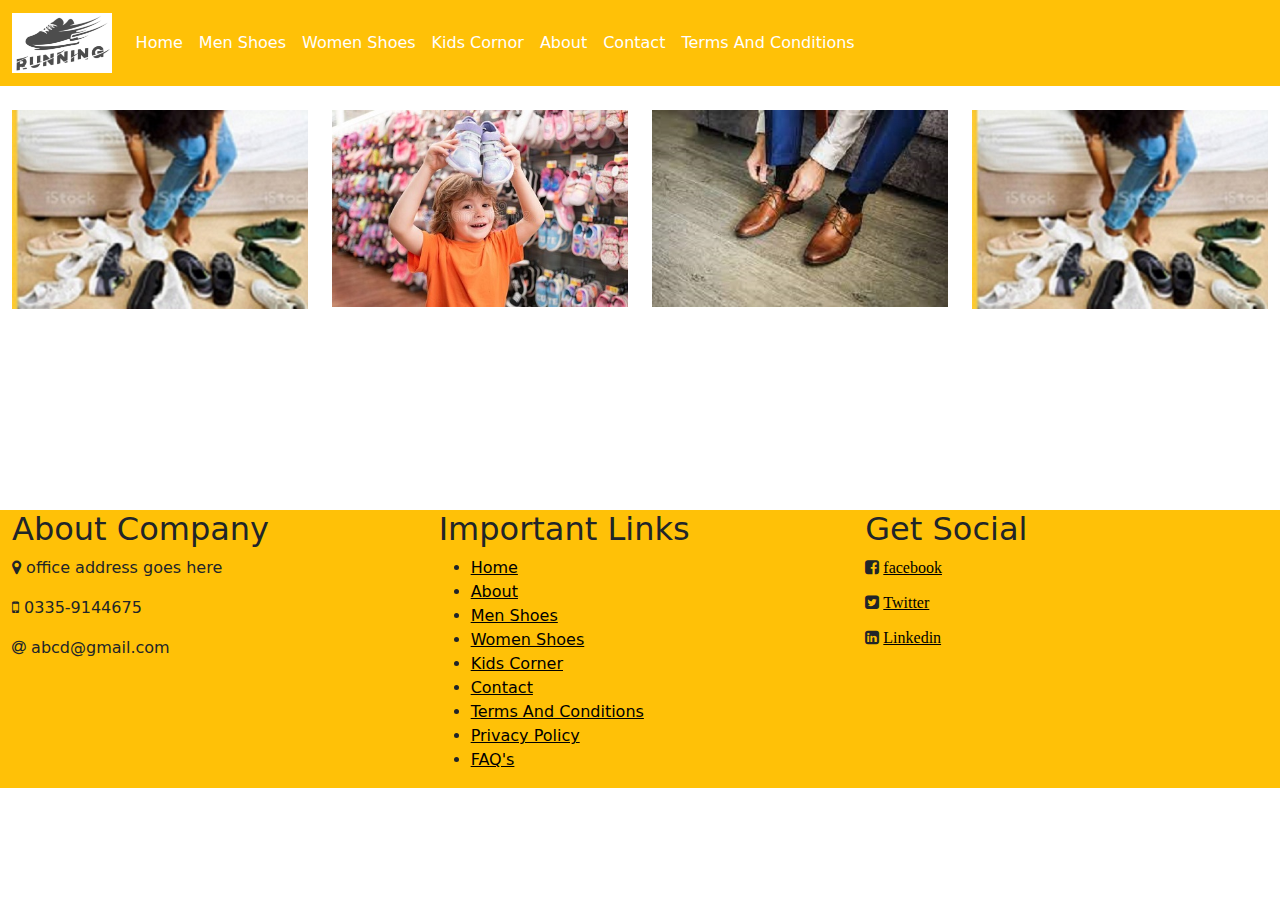
<file: shoes website/index.html>
<!DOCTYPE html>
<html lang="en">

<head>
    <meta charset="UTF-8">
    <meta http-equiv="X-UA-Compatible" content="IE=edge">
    <meta name="viewport" content="width=device-width, initial-scale=1.0">

    <link rel="stylesheet" href="assets/css/bootstrap.min.css" />
    <link rel="stylesheet" href="https://cdnjs.cloudflare.com/ajax/libs/font-awesome/4.7.0/css/font-awesome.css" />

    <link rel="stylesheet" href="assets/css/default.css">


    <script src="assets/js/bootstrap.bundle.min.js"></script>
    <title>Shoes Website</title>
</head>

<body>
    <!-- menus starts here -->
    <nav class="navbar navbar-expand-sm bg-warning navbar-dark">
        <div class="container-fluid">
            <a class="navbar-brand" href="index.html">
                <img src="assets/images/logo.jpg" height="60" />
            </a>
            <button class="navbar-toggler" type="button" data-bs-toggle="collapse" data-bs-target="#collapsibleNavbar">
                <span class="navbar-toggler-icon"></span>
            </button>
            <div class="collapse navbar-collapse" id="collapsibleNavbar">
                <ul class="navbar-nav">
                    <li class="nav-item">
                        <a class="nav-link" href="index.html">Home</a>
                    </li>
                    <li class="nav-item">
                        <a class="nav-link" href="men.html">Men Shoes</a>
                    </li>
                    <li class="nav-item">
                        <a class="nav-link" href="women.html">Women Shoes</a>
                    </li>

                    <li class="nav-item">
                        <a class="nav-link" href="kids-corner.html">Kids Cornor</a>
                    </li>

                    <li class="nav-item">
                        <a class="nav-link" href="about.html">About</a>
                    </li>
                    <li class="nav-item">
                        <a class="nav-link" href="contact.html">Contact</a>
                    </li>
                    <li class="nav-item">
                        <a class="nav-link" href="terms.html">Terms And Conditions</a>
                    </li>

                </ul>
            </div>
        </div>
    </nav>
    <!-- menus ends here -->

    <!-- main content area start-->
    <div class="container-fluid">
        <div class="clearfix">&nbsp;</div>
        <div class="row" style="min-height: 400px; overflow: hidden;">
            <div class="col-xl-3 col-lg-3 col-md-4 col-sm-6 col-12 d-grade">
                <img src="assets/images/image2.jpg" class="img-fluid" />
            </div>


            <div class="col-xl-3 col-lg-3 col-md-4 col-sm-6 col-12 d-grade">
                <img src="assets/images/kids.jpg" class="img-fluid" />
            </div>

            <div class="col-xl-3 col-lg-3 col-md-4 col-sm-6 col-12 d-grade">
                <img src="assets/images/men.jpg" class="img-fluid" />
            </div>

            <div class="col-xl-3 col-lg-3 col-md-4 col-sm-6 col-12 d-grade">
                <img src="assets/images/image2.jpg" class="img-fluid" />
            </div>
            
        </div>
    </div>
    <!-- main content area ends-->


    <!-- footer-->
    <div class="container-fluid bg-warning footer">
        <div class="row">
            <div class="col-xl-4 col-lg-4 col-sm-4 col-md-4 col-12">
                <h2>About Company</h2>

                <p class="footer-para"><span class="fa fa-map-marker"></span> office address goes here</p>
                <p class="footer-para"><span class="fa fa-mobile"></span> 0335-9144675</p>
                <p class="footer-para"><span class="fa fa-at"></span> abcd@gmail.com</p>

            </div>

            <div class="col-xl-4 col-lg-4 col-sm-4 col-md-4 col-12">
                <h2>Important Links</h2>

                <ul>
                    <li><a href="index.html">Home</a></li>
                    <li><a href="about.html">About</a></li>
                    <li><a href="men.html">Men Shoes</a></li>
                    <li><a href="women.html">Women Shoes</a></li>
                    <li><a href="kids-corner.html">Kids Corner</a></li>
                    <li><a href="contact.html">Contact</a></li>
                    <li><a href="terms.html">Terms And Conditions</a></li>
                    <li><a href="privacy.html">Privacy Policy</a></li>
                    <li><a href="faqs.html">FAQ's</a></li>
                </ul>

            </div>

            <div class="col-xl-4 col-lg-4 col-sm-4 col-md-4 col-12">
                <h2>Get Social</h2>

                <p class="fa fa-facebook-square">
                    <a href="">facebook</a>
                </p>
                <br>

                <p class="fa fa-twitter-square">
                    <a href="">Twitter</a>
                </p>
                <br>
                <p class="fa fa-linkedin-square">
                    <a href="">Linkedin</a>
                </p>
            </div>

        </div>
    </div>
</body>

</html>
</file>
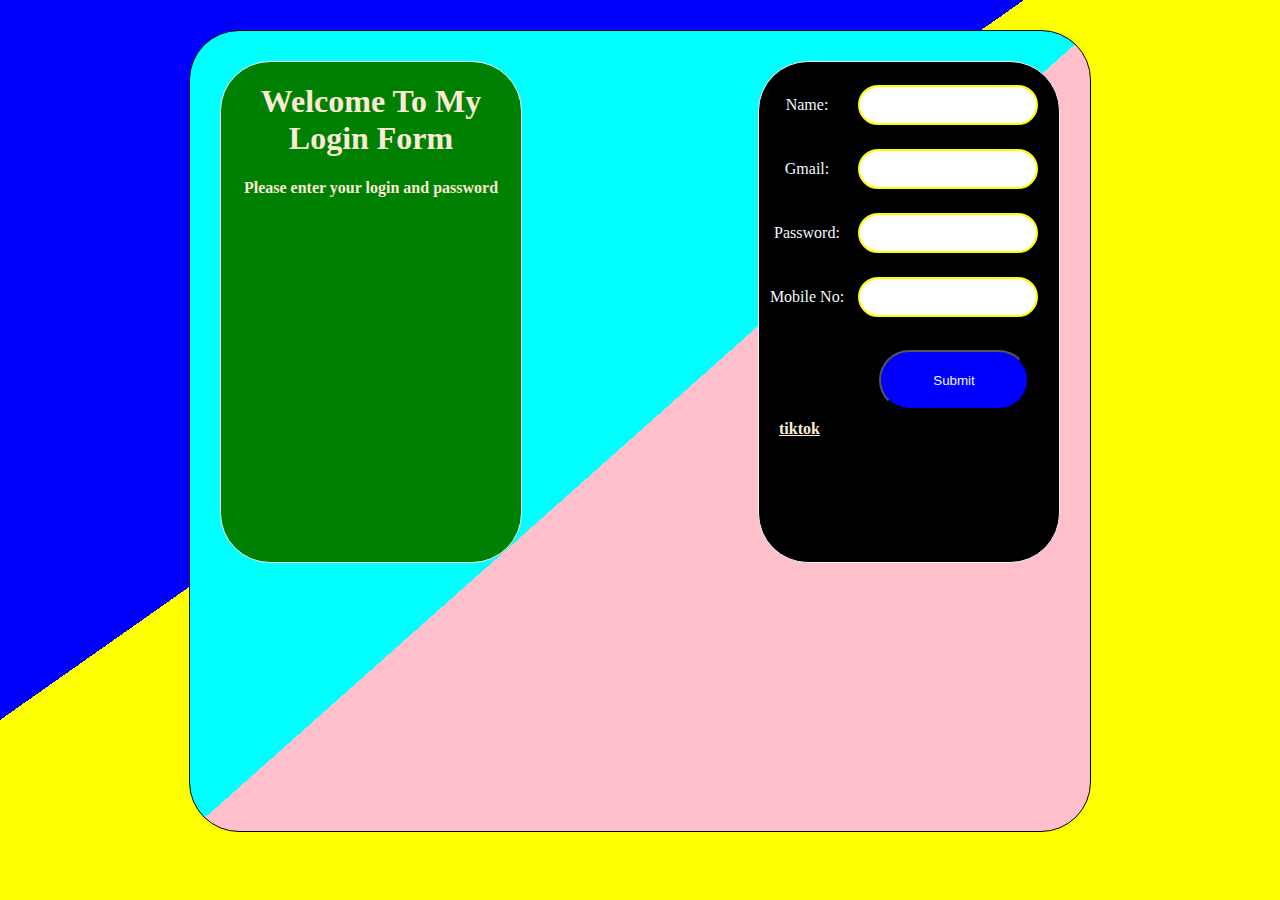
<file: jquare/double box.html>
<html>
    <head>
    <title>double box of assignment </title>
    <link rel="stylesheet" href="double.css">
    </head>
    <body>
        <div class="one">
            <div class="two">
                <div class="three left">
                    <h1>Welcome To My Login Form</h1>
                    <h4>Please enter your login and password </h4>
                </div>
                <!-- <div ckass="four left"></div> -->
                </div>
                <div class="five right">
                    <table class="gm">
                        <tr>
                            <td>Name:</td>
                            <td><input type="Name" class="ty"></td>
                        </tr>

                        <tr>
                            <td>Gmail:</td>
                            <td><input type="Gmail" class="ty"></td>
                        </tr>
                        <tr>
                            <td>Password:</td>
                            <td><input type="password" class="ty"></td>
                        </tr>
                        <tr>
                            <td>Mobile No:</td>
                            <td><input type="mobile number" class="ty"></td>
                        </tr>


                    </table>
                    <button class="btn">Submit</button><br>
                    <a href="https://www.google.com/search?q=tiktok&rlz=1C1KNTJ_enPK1048PK1048&oq=tit&aqs=chrome.1.69i57j0i10i131i433i512j46i512j0i512j46i512j0i10i131i433i512j0i512l3j0i10i131i433i512.7925j0j7&sourceid=chrome&ie=UTF-8">tiktok</a>

                </div>
                <!-- <a href="https://www.tiktok.com/foryou"></a> -->
            </div>
           
        </div>    
    </body>
</html>
</file>
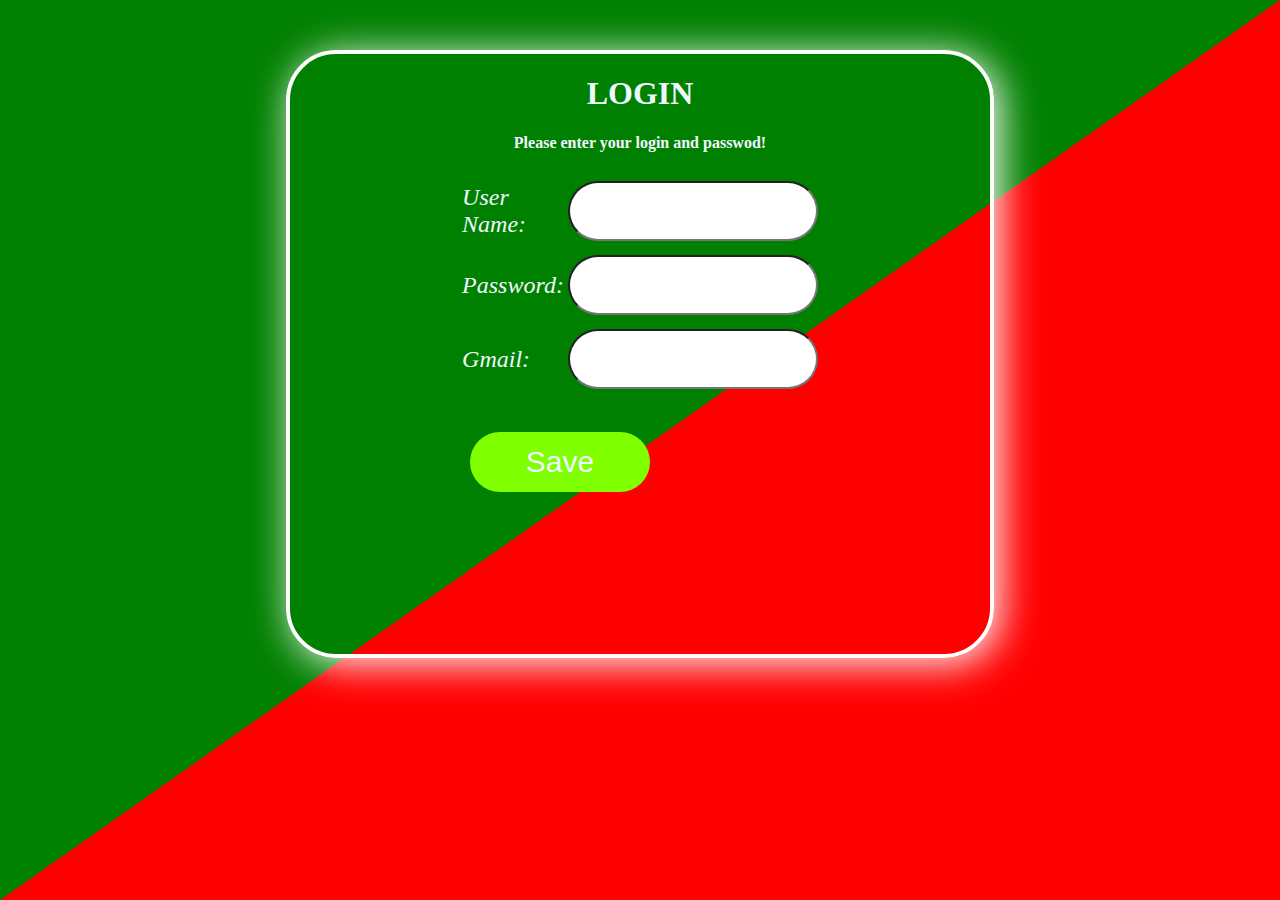
<file: jquare/login-form.html>
<html>
    <head>
        <title>web site</title>
        <link rel="stylesheet" href="form.css">
    </head>
    <body>
        <div class="what">
            <div class="pti">
                <h1>LOGIN</h1>
                <h4>Please enter your login and passwod!</h4>
                <table class="tble">
                    <tr>
                        <td> User Name:</td>
                        <td><input type="text" class="tble"></td>
                    </tr>
                    <tr class="tr-ble">
                        <td>Password:</td>
                        <td><input type="Password" class="tble"></td>
                    </tr>
                    <tr class="tr-ble">
                        <td>Gmail:</td>
                        <td><input type="gmail" class="tble"></td>
                    </tr>
                </table>
                <button class="btn">Save</button>
                
            </div>
        </div>
    </body>
</html>
</file>
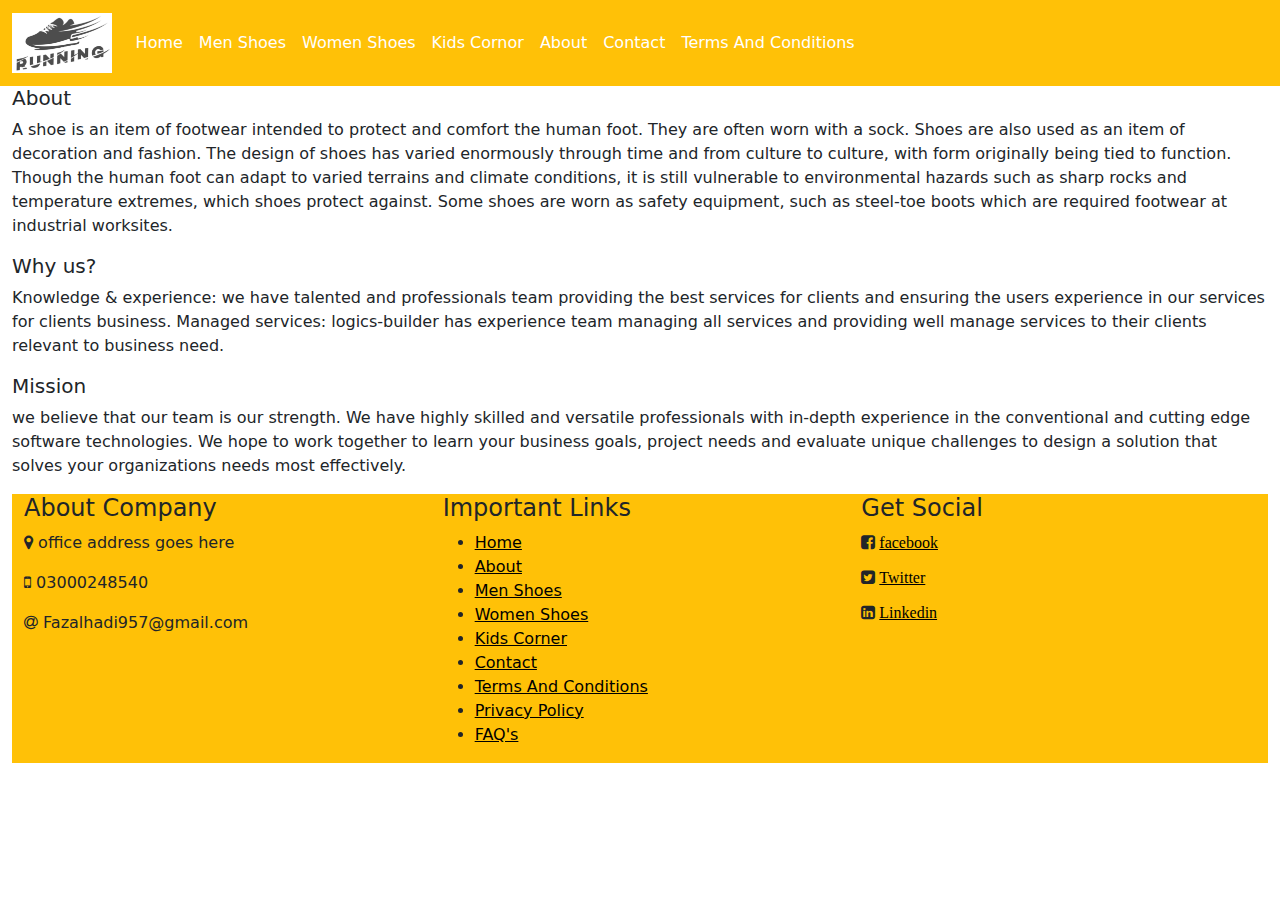
<file: shoes website/about.html>
<!DOCTYPE html>
<html lang="en">

<head>
  <meta charset="UTF-8">
  <meta http-equiv="X-UA-Compatible" content="IE=edge">
  <meta name="viewport" content="width=device-width, initial-scale=1.0">
  <link rel="stylesheet" href="assets/css/bootstrap.min.css" />
  <link rel="stylesheet" href="https://cdnjs.cloudflare.com/ajax/libs/font-awesome/4.7.0/css/font-awesome.css" />

  <link rel="stylesheet" href="assets/css/default.css">
  <script src="assets/js/bootstrap.bundle.min.js"></script>


  <title>Shoes Website</title>


</head>

<body>
  <nav class="navbar navbar-expand-sm bg-warning navbar-dark">
    <div class="container-fluid">
      <a class="navbar-brand" href="index.html">
        <img src="assets/images/logo.jpg" height="60" />
      </a>
      <button class="navbar-toggler" type="button" data-bs-toggle="collapse" data-bs-target="#collapsibleNavbar">
        <span class="navbar-toggler-icon"></span>
      </button>
      <div class="collapse navbar-collapse" id="collapsibleNavbar">
        <ul class="navbar-nav">
          <li class="nav-item">
            <a class="nav-link" href="index.html">Home</a>
          </li>
          <li class="nav-item">
            <a class="nav-link" href="men.html">Men Shoes</a>
          </li>
          <li class="nav-item">
            <a class="nav-link" href="women.html">Women Shoes</a>
          </li>

          <li class="nav-item">
            <a class="nav-link" href="kids-corner.html">Kids Cornor</a>
          </li>

          <li class="nav-item">
            <a class="nav-link" href="about.html">About</a>
          </li>
          <li class="nav-item">
            <a class="nav-link" href="contact.html">Contact</a>
          </li>
          <li class="nav-item">
            <a class="nav-link" href="terms.html">Terms And Conditions</a>
        </li>


        </ul>
      </div>
    </div>
  </nav>
  <div class="container-fluid">
    <div class="row">



      <div class="section">
        <div class="title">
          <h5>About</h5>
          <p>A shoe is an item of footwear intended to protect and comfort the human foot. They are often worn with a
            sock. Shoes are also used as an item of decoration and fashion. The design of shoes has varied enormously
            through time and from culture to culture, with form originally being tied to function. Though the human foot
            can adapt to varied terrains and climate conditions, it is still vulnerable to environmental hazards such as
            sharp rocks and temperature extremes, which shoes protect against. Some shoes are worn as safety equipment,
            such as steel-toe boots which are required footwear at industrial worksites.</p>
          <h5>Why us?</h5>
          <p>Knowledge & experience: we have talented and professionals team providing the best services for clients and
            ensuring the users experience in our services for clients business.
            Managed services: logics-builder has experience team managing all services and providing well manage
            services to their clients relevant to business need.
          </p>
          <h5>Mission</h5>
          <p>we believe that our team is our strength. We have highly skilled and versatile professionals with in-depth
            experience in the conventional and cutting edge software technologies. We hope to work together to learn
            your business goals, project needs and evaluate unique challenges to design a solution that solves your
            organizations needs most effectively.</p>

        </div>
      </div>
    </div>

    <div class="container-fluid bg-warning footer">
      <div class="row">
        <div class="col-xl-4 col-lg-4 col-sm-4 col-md-4 col-12">
          <h4>About Company</h4>

          <p class="footer-para"><span class="fa fa-map-marker"></span> office address goes here</p>
          <p class="footer-para"><span class="fa fa-mobile"></span> 03000248540</p>
          <p class="footer-para"><span class="fa fa-at"></span> Fazalhadi957@gmail.com</p>

        </div>

        <div class="col-xl-4 col-lg-4 col-sm-4 col-md-4 col-12">
          <h4>Important Links</h4>

          <ul>
            <li><a href="index.html">Home</a></li>
            <li><a href="about.html">About</a></li>
            <li><a href="men.html">Men Shoes</a></li>
            <li><a href="women.html">Women Shoes</a></li>
            <li><a href="kids-corner.html">Kids Corner</a></li>
            <li><a href="contact.html">Contact</a></li>
            <li><a href="terms.html">Terms And Conditions</a></li>
            <li><a href="privacy.html">Privacy Policy</a></li>
            <li><a href="faqs.html">FAQ's</a></li>
          </ul>

        </div>

        <div class="col-xl-4 col-lg-4 col-sm-4 col-md-4 col-12">
          <h4>Get Social</h4>

          <p class="fa fa-facebook-square">
            <a href="">facebook</a>
          </p>
          <br>

          <p class="fa fa-twitter-square">
            <a href="">Twitter</a>
          </p>
          <br>
          <p class="fa fa-linkedin-square">
            <a href="">Linkedin</a>
          </p>
        </div>

      </div>
    </div>

</body>

</html>
</file>
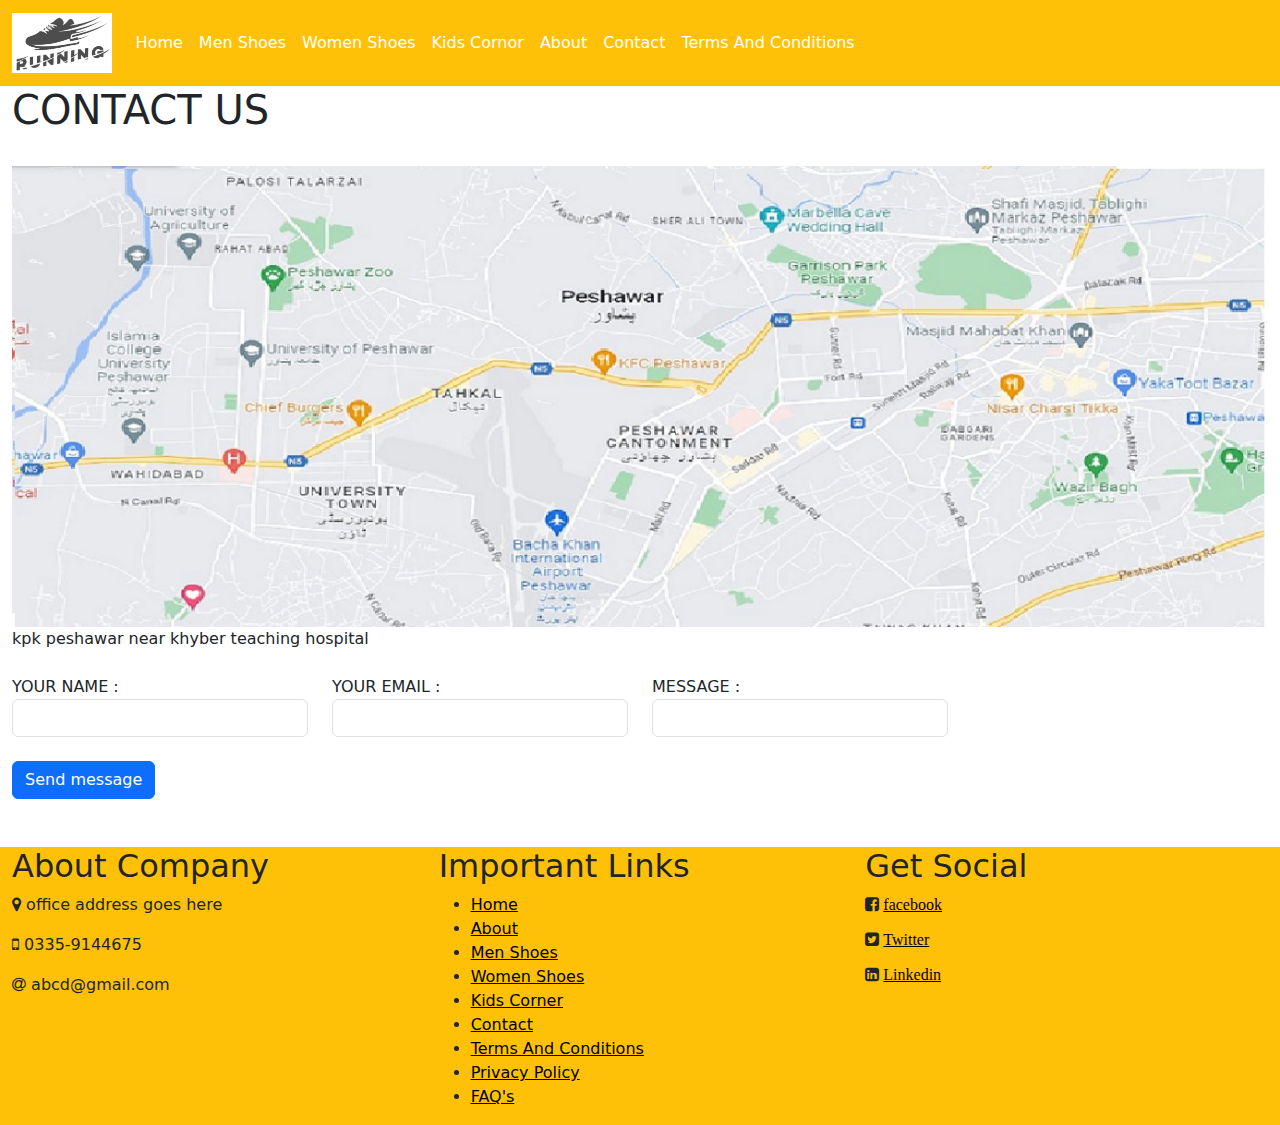
<file: shoes website/contact.html>
<!DOCTYPE html>
<html lang="en">

<head>
    <meta charset="UTF-8">
    <meta http-equiv="X-UA-Compatible" content="IE=edge">
    <meta name="viewport" content="width=device-width, initial-scale=1.0">
    
    <link rel="stylesheet" href="assets/css/bootstrap.min.css" />
    <link rel="stylesheet" href="https://cdnjs.cloudflare.com/ajax/libs/font-awesome/4.7.0/css/font-awesome.css" />

    <link rel="stylesheet" href="assets/css/default.css">
    
    <script src="assets/js/bootstrap.bundle.min.js"></script>
    <title>Shoes Website</title>
    <style>
    </style>
</head>

<body>
    <!--menu coding starts here...-->
   <nav class="navbar navbar-expand-sm bg-warning navbar-dark">
  <div class="container-fluid">
    <a class="navbar-brand" href="index.html">
      <img src="assets/images/logo.jpg" height="60" />
      </a>
    <button class="navbar-toggler" type="button" data-bs-toggle="collapse" data-bs-target="#collapsibleNavbar">
      <span class="navbar-toggler-icon"></span>
    </button>
    <div class="collapse navbar-collapse" id="collapsibleNavbar">
      <ul class="navbar-nav">
        <li class="nav-item">
          <a class="nav-link" href="index.html">Home</a>
        </li>
        <li class="nav-item">
          <a class="nav-link" href="men.html">Men Shoes</a>
        </li>
        <li class="nav-item">
          <a class="nav-link" href="women.html">Women Shoes</a>
        </li>
          
          <li class="nav-item">
          <a class="nav-link" href="kids-corner.html">Kids Cornor</a>
        </li>
          
          <li class="nav-item">
          <a class="nav-link" href="about.html">About</a>
        </li>
          <li class="nav-item">
          <a class="nav-link" href="contact.html">Contact</a>
        </li>
        <li class="nav-item">
          <a class="nav-link" href="terms.html">Terms And Conditions</a>
      </li>

      </ul>
    </div>
  </div>
</nav>
    <!--menu coding ends here...-->



    <!--content area starts here...-->
     <div class="container-fluid">
        <h1 style="">CONTACT US</h1>
        <div class="clearfix">&nbsp;</div>
        <div class="row">
            <div class="col-xl-12 col-lg-12 col-md-12 col-sm-12 col-12 d-grade">
                <img src="m.jpg" class="img-fluid">
            </div>
            </div>
            
         <div class="row">
            <div class="col-xl-12 col-lg-12 col-md-12 col-sm-12 col-12 d-grade">
                <label>kpk peshawar near khyber teaching hospital</label>
            </div>
             <div class="clearfix">&nbsp;</div>
             <div class="col-xl-3 col-lg-3 col-md-4 col-sm-6 col-12 d-grade">

                <label for="name">YOUR NAME :</label>
                <input type="text" id="name" required
                   class="form-control">
            </div>
            
           <div class="col-xl-3 col-lg-3 col-md-4 col-sm-6 col-12 d-grade">
                                                                          
               
                <label for="name">YOUR EMAIL :</label>
                <br />
                <input type="text" id="name" required
                  class="form-control">
            </div>
            
            <div class="col-xl-3 col-lg-3 col-md-4 col-sm-6 col-12 d-grade">
        
                
                <label for="name">MESSAGE :</label>
                <br />
                <input type="text" id="name" required
                  class="form-control">
            </div>
            <div class="clearfix">&nbsp;</div>
            <div class="col-xl-4 col-lg-4 col-md-4 col-sm-6 col-12 d-grade">

               <button type="button" class="btn btn-primary">Send message</button>
            </div>
                                                               
            

            
        </div>
    </div>
   
    <!--content area ends here...-->



    <!--footer starts here...-->
    <br />
    <br />
   <div class="container-fluid bg-warning footer">
        <div class="row">
            <div class="col-xl-4 col-lg-4 col-sm-4 col-md-4 col-12">
                <h2>About Company</h2>
                
                 <p class="footer-para"><span class="fa fa-map-marker"></span> office address goes here</p>
                <p class="footer-para"><span class="fa fa-mobile"></span> 0335-9144675</p>
                <p class="footer-para"><span class="fa fa-at"></span> abcd@gmail.com</p>
                
            </div>
            
            <div class="col-xl-4 col-lg-4 col-sm-4 col-md-4 col-12">
                <h2>Important Links</h2>
                
                <ul>
                    <li><a href="index.html">Home</a></li>
                    <li><a href="about.html">About</a></li>
                    <li><a href="men.html">Men Shoes</a></li>
                    <li><a href="women.html">Women Shoes</a></li>
                    <li><a href="kids-corner.html">Kids Corner</a></li>
                    <li><a href="contact.html">Contact</a></li>
                    <li><a href="terms.html">Terms And Conditions</a></li>
                    <li><a href="privacy.html">Privacy Policy</a></li>
                    <li><a href="faqs.html">FAQ's</a></li>
                </ul>
                
            </div>
            
            <div class="col-xl-4 col-lg-4 col-sm-4 col-md-4 col-12">
                <h2>Get Social</h2>
                
                 <p class="fa fa-facebook-square">
                    <a href="">facebook</a>
                </p>
                <br>

                <p class="fa fa-twitter-square">
                    <a href="">Twitter</a>
                </p>
                <br>
                <p class="fa fa-linkedin-square">
                    <a href="">Linkedin</a>
                </p>
            </div>
            
        </div>
    </div>
    <!--footer ends here...-->

</body>

</html>
</file>
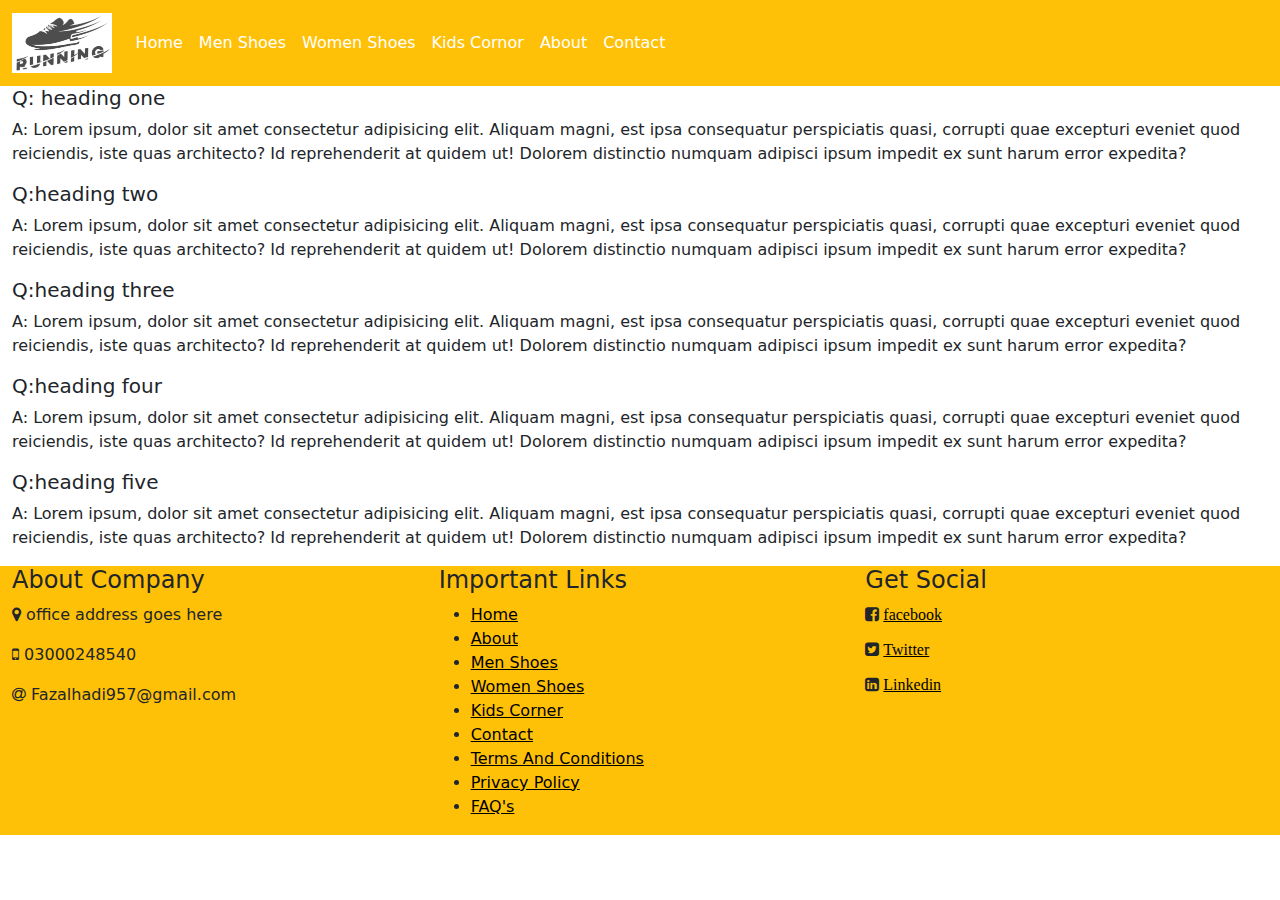
<file: shoes website/faqs.html>
<!DOCTYPE html>
<html lang="en">
  <head>
    <meta charset="UTF-8">
    <meta http-equiv="X-UA-Compatible" content="IE=edge">
    <meta name="viewport" content="width=device-width, initial-scale=1.0">
     <link rel="stylesheet" href="assets/css/bootstrap.min.css" />
    <link rel="stylesheet" href="https://cdnjs.cloudflare.com/ajax/libs/font-awesome/4.7.0/css/font-awesome.css" />
    
    <link rel="stylesheet" href="assets/css/default.css">
     <script src="assets/js/bootstrap.bundle.min.js"></script>
    
    
    <title>Shoes Website</title>
    
  
</head>

<body>
 <nav class="navbar navbar-expand-sm bg-warning navbar-dark">
  <div class="container-fluid">
    <a class="navbar-brand" href="index.html">
      <img src="assets/images/logo.jpg" height="60" />
      </a>
    <button class="navbar-toggler" type="button" data-bs-toggle="collapse" data-bs-target="#collapsibleNavbar">
      <span class="navbar-toggler-icon"></span>
    </button>
    <div class="collapse navbar-collapse" id="collapsibleNavbar">
      <ul class="navbar-nav">
        <li class="nav-item">
          <a class="nav-link" href="index.html">Home</a>
        </li>
        <li class="nav-item">
          <a class="nav-link" href="men.html">Men Shoes</a>
        </li>
        <li class="nav-item">
          <a class="nav-link" href="women.html">Women Shoes</a>
        </li>
          
          <li class="nav-item">
          <a class="nav-link" href="kids-corner.html">Kids Cornor</a>
        </li>
          
          <li class="nav-item">
          <a class="nav-link" href="about.html">About</a>
        </li>
          <li class="nav-item">
          <a class="nav-link" href="contact.html">Contact</a>
        </li>
          
      </ul>
    </div>
  </div>
</nav>
     <div class="container-fluid">
        <div class="row">
      
            <div class="question1">
              <h5 class="heading"> <span>Q:</span> heading one </h5>
              <p> <span class="A-style">A:</span>
                Lorem ipsum, dolor sit amet consectetur adipisicing elit.
                Aliquam magni, est ipsa consequatur perspiciatis quasi, corrupti
                quae excepturi eveniet quod reiciendis, iste quas architecto? Id
                reprehenderit at quidem ut! Dolorem distinctio numquam adipisci
                ipsum impedit ex sunt harum error expedita?
              </p>
            </div>
            <div class="question1">
              <h5 class="heading"><span>Q:</span>heading two </h5>
              <p><span class="A-style">A:</span>
                Lorem ipsum, dolor sit amet consectetur adipisicing elit.
                Aliquam magni, est ipsa consequatur perspiciatis quasi, corrupti
                quae excepturi eveniet quod reiciendis, iste quas architecto? Id
                reprehenderit at quidem ut! Dolorem distinctio numquam adipisci
                ipsum impedit ex sunt harum error expedita?
              </p>
            </div>
            <div class="question1">
              <h5 class="heading"><span>Q:</span>heading three </h5>
              <p><span class="A-style">A:</span>
                Lorem ipsum, dolor sit amet consectetur adipisicing elit.
                Aliquam magni, est ipsa consequatur perspiciatis quasi, corrupti
                quae excepturi eveniet quod reiciendis, iste quas architecto? Id
                reprehenderit at quidem ut! Dolorem distinctio numquam adipisci
                ipsum impedit ex sunt harum error expedita?
              </p>
            </div>
            <div class="question1">
              <h5 class="heading"><span>Q:</span>heading four</h5>
              <p><span class="A-style">A:</span>
                Lorem ipsum, dolor sit amet consectetur adipisicing elit.
                Aliquam magni, est ipsa consequatur perspiciatis quasi, corrupti
                quae excepturi eveniet quod reiciendis, iste quas architecto? Id
                reprehenderit at quidem ut! Dolorem distinctio numquam adipisci
                ipsum impedit ex sunt harum error expedita?
              </p>
            </div>
            <div class="question1">
              <h5 class="heading"><span>Q:</span>heading five </h5>
              <p><span class="A-style">A:</span>
                Lorem ipsum, dolor sit amet consectetur adipisicing elit.
                Aliquam magni, est ipsa consequatur perspiciatis quasi, corrupti
                quae excepturi eveniet quod reiciendis, iste quas architecto? Id
                reprehenderit at quidem ut! Dolorem distinctio numquam adipisci
                ipsum impedit ex sunt harum error expedita?
              </p>
            </div>
          </div>
        </div>
          
           <div class="container-fluid bg-warning footer">
                    <div class="row">
                        <div class="col-xl-4 col-lg-4 col-sm-4 col-md-4 col-12">
                            <h4>About Company</h4>
                            
                             <p class="footer-para"><span class="fa fa-map-marker"></span> office address goes here</p>
                            <p class="footer-para"><span class="fa fa-mobile"></span> 03000248540</p>
                            <p class="footer-para"><span class="fa fa-at"></span> Fazalhadi957@gmail.com</p>
                            
                        </div>
                        
                        <div class="col-xl-4 col-lg-4 col-sm-4 col-md-4 col-12">
                            <h4>Important Links</h4>
                            
                            <ul>
                                <li><a href="index.html">Home</a></li>
                                <li><a href="about.html">About</a></li>
                                <li><a href="men.html">Men Shoes</a></li>
                                <li><a href="women.html">Women Shoes</a></li>
                                <li><a href="kids-corner.html">Kids Corner</a></li>
                                <li><a href="contact.html">Contact</a></li>
                                <li><a href="terms.html">Terms And Conditions</a></li>
                                <li><a href="privacy.html">Privacy Policy</a></li>
                                <li><a href="faqs.html">FAQ's</a></li>
                            </ul>
                            
                        </div>
                        
                        <div class="col-xl-4 col-lg-4 col-sm-4 col-md-4 col-12">
                            <h4>Get Social</h4>
                            
                             <p class="fa fa-facebook-square">
                                <a href="">facebook</a>
                            </p>
                            <br>
            
                            <p class="fa fa-twitter-square">
                                <a href="">Twitter</a>
                            </p>
                            <br>
                            <p class="fa fa-linkedin-square">
                                <a href="">Linkedin</a>
                            </p>
                        </div>
                        
                    </div>
                </div>

   
  </body>
</html>
</file>
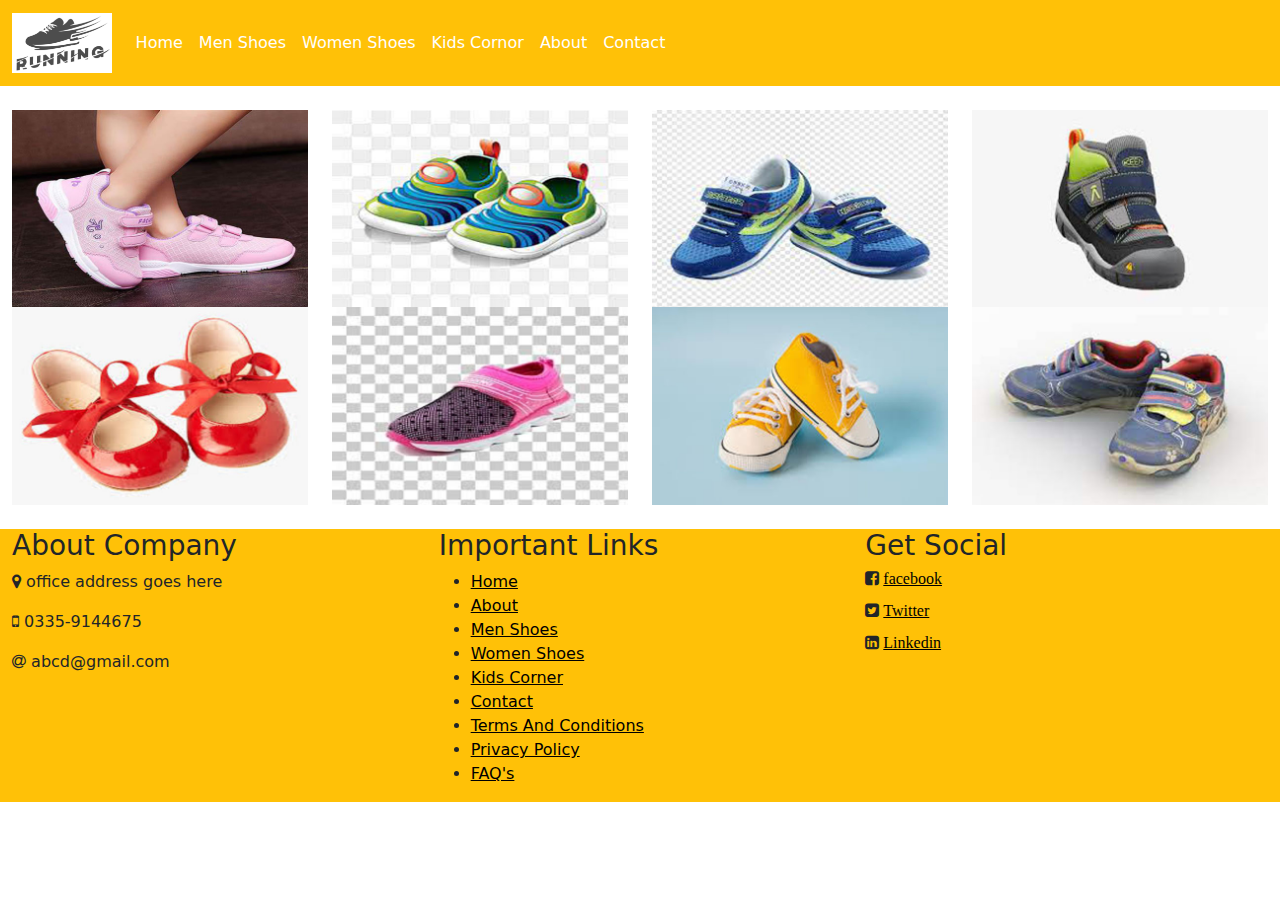
<file: shoes website/kids-corner.html>
<html>
    <head>
        <meta charset="UTF-8">
        <meta name="viewport" content="width=device-width, initial-scale=1.0">
        <title>shoes website</title>

        <link rel="stylesheet" href="assets/css/bootstrap.css">

        <link rel="stylesheet" href="https://cdnjs.cloudflare.com/ajax/libs/font-awesome/4.7.0/css/font-awesome.css"/>

        <link rel="stylesheet" href="assets/css/kids.css">

        <script src="assets/js/bootstrap.bundle.min.js"></script>

    </head>
        <body>
            <nav class="navbar navbar-expand-sm bg-warning navbar-dark">
                <div class="container-fluid">
                    <a class="navbar-brand" href="index.html">
                    <img src="assets/images/logo.jpg" height="60" />
                    </a>
                    <button class="navbar-toggler" type="button" data-bs-toggle="collapse" data-bs-target="#collapsibleNavbar">
                    <span class="navbar-toggler-icon"></span>
                    </button>
                    <div class="collapse navbar-collapse" id="collapsibleNavbar">
                        <ul class="navbar-nav">
                        <li class="nav-item">
                        <a class="nav-link" href="index.html">Home</a>
                         </li>
                         <li class="nav-item">
                        <a class="nav-link" href="men.html">Men Shoes</a>
                         </li>
                         <li class="nav-item">
                        <a class="nav-link" href="women.html">Women Shoes</a>
                         </li>
                        
                        <li class="nav-item">
                        <a class="nav-link" href="kids-corner.html">Kids Cornor</a>
                         </li>
                        
                        <li class="nav-item">
                        <a class="nav-link" href="about.html">About</a>
                        </li>
                        <li class="nav-item">
                        <a class="nav-link" href="contact.html">Contact</a>
                         </li>
                        
                        </ul>
                    </div>
                </div>
              </nav>
                <div class="container-fluid">
                    <div class="clearfix"> <br></div>
                    <div class="row"> 
                        <div class="col-xl-3 col-lg-3 col-md-4 col-sm-6 col-12 d-grade">
                            <img src="assets/images/kids/kids5.jpg" class="img-fluid" /> 
                             </div><br>
                             <div class="col-xl-3 col-lg-3 col-md-4 col-sm-6 col-12 d-grade">
                            <img src="assets/images/kids/kids6.jpg" class="img-fluid "  />
                             </div><br>
                             <div class="col-xl-3 col-lg-3 col-md-4 col-sm-6 col-12 d-grade">
                                <img src="assets/images/kids/kids7.jpg" class="img-fluid"   />
                                 </div><br>
                                 <div class="col-xl-3 col-lg-3 col-md-4 col-sm-6 col-12 d-grade">
                                    <img src="assets/images/kids/kids8.jpg" class=" img-fluid" />
                                     </div><br>
                                     <div class="col-xl-3 col-lg-3 col-md-4 col-sm-6 col-12 d-grade">
                                        <img src="assets/images/kids/kids9.jpg" class="img-fluid " />
                                         </div><br>
                                         <div class="col-xl-3 col-lg-3 col-md-4 col-sm-6 col-12 d-grade">
                                            <img src="assets/images/kids/kids10.jpg" class="img-fluid " />
                                             </div><br>
                                             <div class="col-xl-3 col-lg-3 col-md-4 col-sm-6 col-12 d-grade">
                                                <img src="assets/images/kids/kids12.jpg" class="img-fluid " />
                                                 </div><br>
                                                  <div class="col-xl-3 col-lg-3 col-md-4 col-sm-6 col-12 d-grade">
                                                    <img src="assets/images/kids/kids13.jpg" class="img-fluid " />
                                                     </div>
                                                     <!-- <div class="col-xl-3 col-lg-3 col-md-4 col-sm-6 col-12 d-grade">
                                                        <img src="assets/images/pi.jpg" class="img-fluid " />
                                                     </div>  -->
                    </div>

                </div> <br>
                
                <div class="container-fluid bg-warning footer">
                    <div class="row">
                        <div class="col-xl-4 col-lg-4 col-sm-4 col-md-4 col-12">
                            <h3>About Company</h3>
                            
                             <p class="footer-para"><span class="fa fa-map-marker"></span> office address goes here</p>
                            <p class="footer-para"><span class="fa fa-mobile"></span> 0335-9144675</p>
                            <p class="footer-para"><span class="fa fa-at"></span> abcd@gmail.com</p>
                            
                        </div>
                        
                        <div class="col-xl-4 col-lg-4 col-sm-4 col-md-4 col-12">
                            <h3>Important Links</h3>
                            
                            <ul>
                                <li><a href="index.html">Home</a></li>
                                <li><a href="about.html">About</a></li>
                                <li><a href="men.html">Men Shoes</a></li>
                                <li><a href="women.html">Women Shoes</a></li>
                                <li><a href="kids-corner.html">Kids Corner</a></li>
                                <li><a href="contact.html">Contact</a></li>
                                <li><a href="terms.html">Terms And Conditions</a></li>
                                <li><a href="privacy.html">Privacy Policy</a></li>
                                <li><a href="faqs.html">FAQ's</a></li>
                            </ul>
                            
                        </div>
                        
                        <div class="col-xl-4 col-lg-4 col-sm-4 col-md-4 col-12">
                            <h3>Get Social</h3>
                            
                             <p class="fa fa-facebook-square">
                                <a href="">facebook</a>
                            </p>
                            <br>
            
                            <p class="fa fa-twitter-square">
                                <a href="">Twitter</a>
                            </p>
                            <br>
                            <p class="fa fa-linkedin-square">
                                <a href="">Linkedin</a>
                            </p>
                        </div>
                        
                    </div>
                </div>
                    

            

            

        </body> 
</html>
</file>
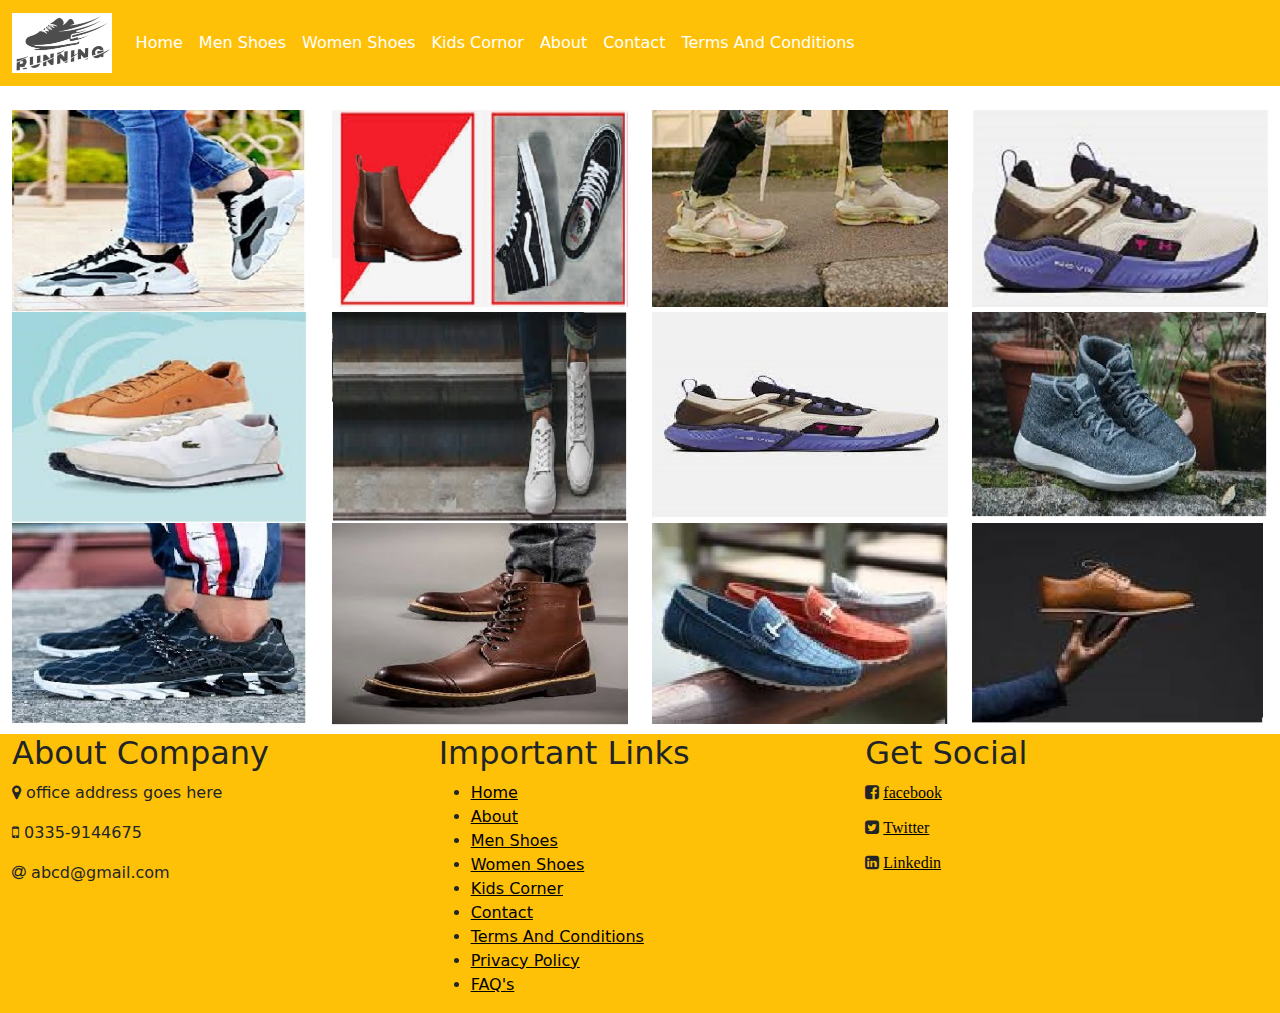
<file: shoes website/men.html>
<!DOCTYPE html>
<html lang="en">

<head>
    <meta charset="UTF-8">
    <meta http-equiv="X-UA-Compatible" content="IE=edge">
    <meta name="viewport" content="width=device-width, initial-scale=1.0">

    <link rel="stylesheet" href="assets/css/bootstrap.min.css" />
    <link rel="stylesheet" href="https://cdnjs.cloudflare.com/ajax/libs/font-awesome/4.7.0/css/font-awesome.css" />

    <link rel="stylesheet" href="assets/css/default.css">


    <script src="assets/js/bootstrap.bundle.min.js"></script>
    <title>Shoes Website</title>
</head>

<body>
    <!-- menus starts here -->
    <nav class="navbar navbar-expand-sm bg-warning navbar-dark">
        <div class="container-fluid">
            <a class="navbar-brand" href="index.html">
                <img src="assets/images/logo.jpg" height="60" />
            </a>
            <button class="navbar-toggler" type="button" data-bs-toggle="collapse" data-bs-target="#collapsibleNavbar">
                <span class="navbar-toggler-icon"></span>
            </button>
            <div class="collapse navbar-collapse" id="collapsibleNavbar">
                <ul class="navbar-nav">
                    <li class="nav-item">
                        <a class="nav-link" href="index.html">Home</a>
                    </li>
                    <li class="nav-item">
                        <a class="nav-link" href="men.html">Men Shoes</a>
                    </li>
                    <li class="nav-item">
                        <a class="nav-link" href="women.html">Women Shoes</a>
                    </li>

                    <li class="nav-item">
                        <a class="nav-link" href="kids-corner.html">Kids Cornor</a>
                    </li>

                    <li class="nav-item">
                        <a class="nav-link" href="about.html">About</a>
                    </li>
                    <li class="nav-item">
                        <a class="nav-link" href="contact.html">Contact</a>
                        
                    </li>
                    <li class="nav-item">
                        <a class="nav-link" href="terms.html">Terms And Conditions</a>
                    </li>

                    

                </ul>
            </div>
        </div>
    </nav>
    <!-- menus ends here -->

    <!-- main content area start-->
    <div class="container-fluid">
        <div class="clearfix">&nbsp;</div>
        <div class="row" style="min-height: 400px; overflow: hidden;">
            <div class="col-xl-3 col-lg-3 col-md-4 col-sm-6 col-12 d-grade">
                <img src="assets/images/men/image_1.jfif" class="img-fluid" />
            </div>


            <div class="col-xl-3 col-lg-3 col-md-4 col-sm-6 col-12 d-grade">
                <img src="assets/images/men/image_2.jfif" class="img-fluid" />
            </div>

            <div class="col-xl-3 col-lg-3 col-md-4 col-sm-6 col-12 d-grade">
                <img src="assets/images/men/image_3.jfif" class="img-fluid" />
            </div>

            <div class="col-xl-3 col-lg-3 col-md-4 col-sm-6 col-12 d-grade">
                <img src="assets/images/men/image_4.jfif" class="img-fluid" />
            </div>

            <div class="col-xl-3 col-lg-3 col-md-4 col-sm-6 col-12 d-grade">
                <img src="assets/images/men/image_5.jfif" class="img-fluid" />
            </div>

            <div class="col-xl-3 col-lg-3 col-md-4 col-sm-6 col-12 d-grade">
                <img src="assets/images/men/image_7.jfif" class="img-fluid" />
            </div>

            <div class="col-xl-3 col-lg-3 col-md-4 col-sm-6 col-12 d-grade">
                <img src="assets/images/men/image_8.jfif" class="img-fluid" />
            </div>
<!-- 
            <div class="col-xl-3 col-lg-3 col-md-4 col-sm-6 col-12 d-grade">
                <img src="assets/images/men/image_9.jfif" class="img-fluid" />
            </div> -->

            <div class="col-xl-3 col-lg-3 col-md-4 col-sm-6 col-12 d-grade">
                <img src="assets/images/men/image_10.jfif" class="img-fluid" />
            </div>

            <div class="col-xl-3 col-lg-3 col-md-4 col-sm-6 col-12 d-grade">
                <img src="assets/images/men/image_11.jfif" class="img-fluid" />
            </div>

            <div class="col-xl-3 col-lg-3 col-md-4 col-sm-6 col-12 d-grade">
                <img src="assets/images/men/image_12.jfif" class="img-fluid" />
            </div>

            <!-- <div class="col-xl-3 col-lg-3 col-md-4 col-sm-6 col-12 d-grade">
                <img src="assets/images/men/image_13.jfif" class="img-fluid" />
            </div> -->

            <!-- <div class="col-xl-3 col-lg-3 col-md-4 col-sm-6 col-12 d-grade">
                <img src="assets/images/men/image_14.jpg" class="img-fluid" />
            </div> -->

            <div class="col-xl-3 col-lg-3 col-md-4 col-sm-6 col-12 d-grade">
                <img src="assets/images/men/image_15.jfif" class="img-fluid" />
            </div>

            <div class="col-xl-3 col-lg-3 col-md-4 col-sm-6 col-12 d-grade">
                <img src="assets/images/men/image_16.jfif" class="img-fluid" />
            </div>

            <!-- <div class="col-xl-3 col-lg-3 col-md-4 col-sm-6 col-12 d-grade">
                <img src="assets/images/men/image_17.jfif" class="img-fluid" />
            </div> -->
            <!--
            <div class="col-xl-3 col-lg-3 col-md-4 col-sm-6 col-12 d-grade">
                <img src="assets/images/2pick.jpg" class="img-fluid" />
            </div>
            
            <div class="col-xl-3 col-lg-3 col-md-4 col-sm-6 col-12 d-grade">
                <img src="assets/images/3%20pick.jpg" class="img-fluid" />
            </div>
            
            <div class="col-xl-3 col-lg-3 col-md-4 col-sm-6 col-12 d-grade">
                <img src="assets/images/4pick.jpg" class="img-fluid" />
            </div>
            
            <div class="col-xl-3 col-lg-3 col-md-4 col-sm-6 col-12 d-grade">
                <img src="assets/images/5pick.jpg" class="img-fluid" />
            </div>
            
            <div class="col-xl-3 col-lg-3 col-md-4 col-sm-6 col-12 d-grade">
                <img src="assets/images/6pick.jpg" class="img-fluid" />
            </div>
            <div class="col-xl-3 col-lg-3 col-md-4 col-sm-6 col-12 d-grade">
                <img src="assets/images/7pick.jpg" class="img-fluid" />
            </div>
            
            
            <div class="col-xl-3 col-lg-3 col-md-4 col-sm-6 col-12 d-grade">
                <img src="assets/images/8pick.jpg" class="img-fluid" />
            </div>
            
            <div class="col-xl-3 col-lg-3 col-md-4 col-sm-6 col-12 d-grade">
                <img src="assets/images/9pick.jpg" class="img-fluid" />
            </div>
            
            <div class="col-xl-3 col-lg-3 col-md-4 col-sm-6 col-12 d-grade">
                <img src="assets/images/10pick.jpg" class="img-fluid" />
            </div>
-->

        </div>
    </div>
    <!-- main content area ends-->


    <!-- footer-->
    <div class="container-fluid bg-warning footer">
        <div class="row">
            <div class="col-xl-4 col-lg-4 col-sm-4 col-md-4 col-12">
                <h2>About Company</h2>

                <p class="footer-para"><span class="fa fa-map-marker"></span> office address goes here</p>
                <p class="footer-para"><span class="fa fa-mobile"></span> 0335-9144675</p>
                <p class="footer-para"><span class="fa fa-at"></span> abcd@gmail.com</p>

            </div>

            <div class="col-xl-4 col-lg-4 col-sm-4 col-md-4 col-12">
                <h2>Important Links</h2>

                <ul>
                    <li><a href="index.html">Home</a></li>
                    <li><a href="about.html">About</a></li>
                    <li><a href="men.html">Men Shoes</a></li>
                    <li><a href="women.html">Women Shoes</a></li>
                    <li><a href="kids-corner.html">Kids Corner</a></li>
                    <li><a href="contact.html">Contact</a></li>
                    <li><a href="terms.html">Terms And Conditions</a></li>
                    <li><a href="privacy.html">Privacy Policy</a></li>
                    <li><a href="faqs.html">FAQ's</a></li>
                </ul>

            </div>

            <div class="col-xl-4 col-lg-4 col-sm-4 col-md-4 col-12">
                <h2>Get Social</h2>

                <p class="fa fa-facebook-square">
                    <a href="">facebook</a>
                </p>
                <br>

                <p class="fa fa-twitter-square">
                    <a href="">Twitter</a>
                </p>
                <br>
                <p class="fa fa-linkedin-square">
                    <a href="">Linkedin</a>
                </p>
            </div>

        </div>
    </div>
</body>

</html>
</file>
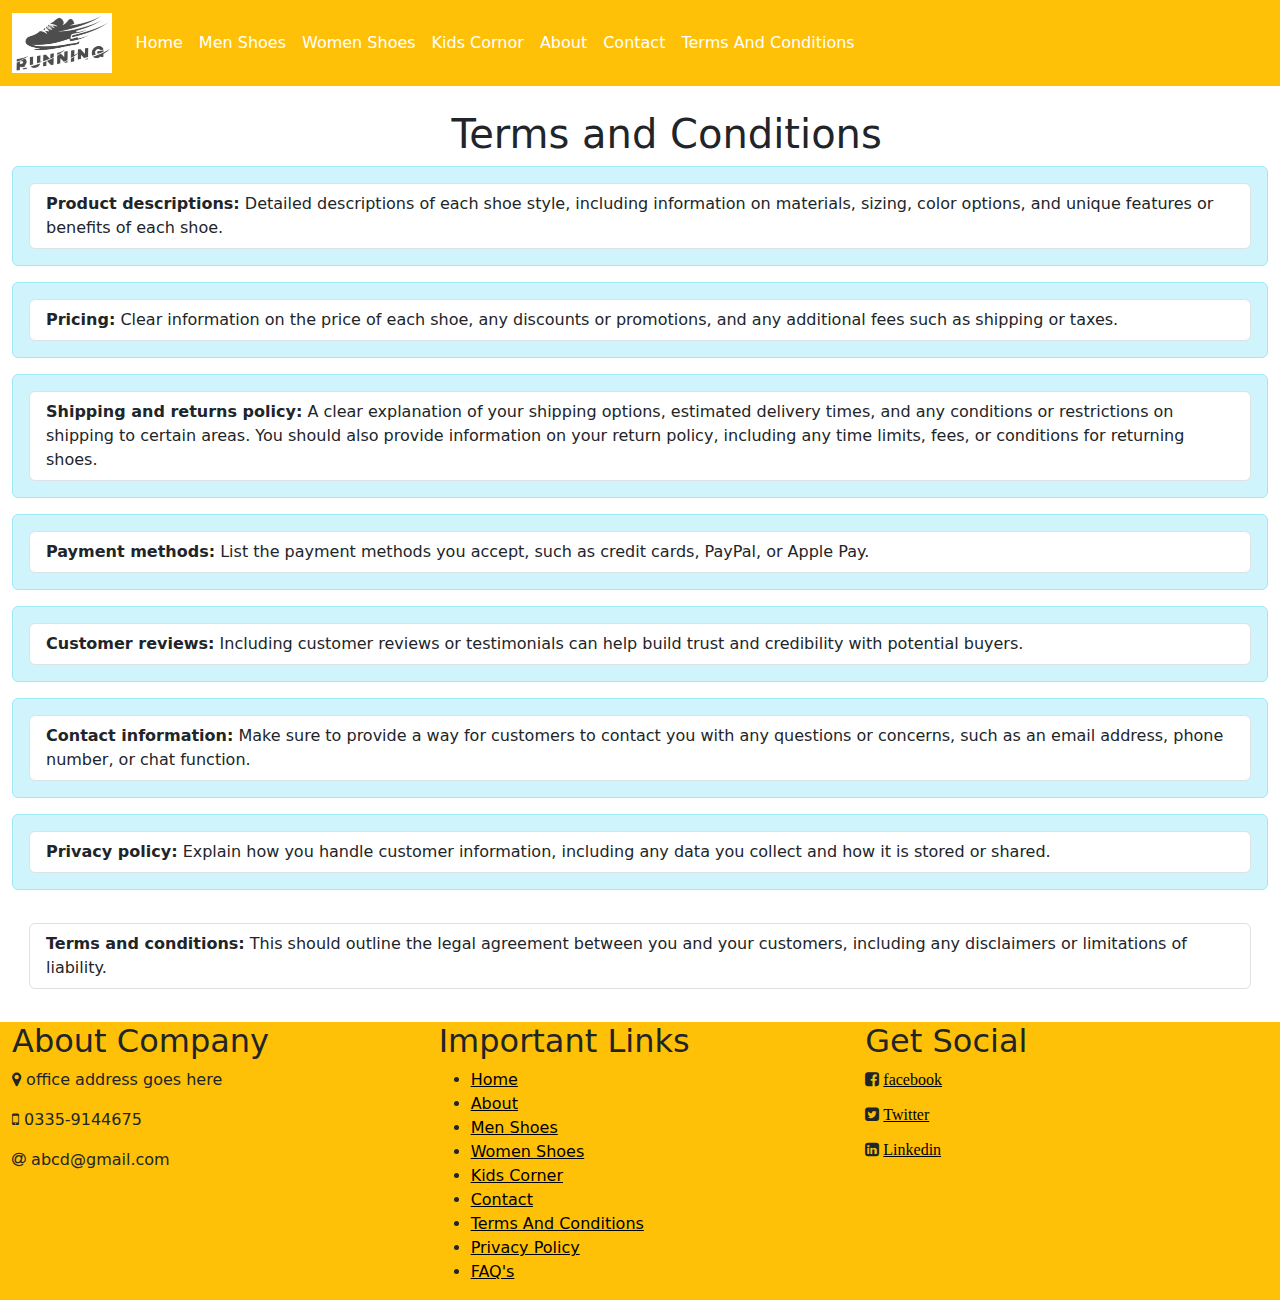
<file: shoes website/terms.html>
<!DOCTYPE html>
<html lang="en">

<head>
    <meta charset="UTF-8">
    <meta http-equiv="X-UA-Compatible" content="IE=edge">
    <meta name="viewport" content="width=device-width, initial-scale=1.0">

    <link rel="stylesheet" href="assets/css/bootstrap.min.css" />
    <link rel="stylesheet" href="https://cdnjs.cloudflare.com/ajax/libs/font-awesome/4.7.0/css/font-awesome.css" />

    <link rel="stylesheet" href="assets/css/default.css">


    <script src="assets/js/bootstrap.bundle.min.js"></script>
    <title>Shoes Website</title>
</head>

<body>
    <!-- menus starts here -->
    <nav class="navbar navbar-expand-sm bg-warning navbar-dark">
        <div class="container-fluid">
            <a class="navbar-brand" href="index.html">
                <img src="assets/images/logo.jpg" height="60" />
            </a>
            <button class="navbar-toggler" type="button" data-bs-toggle="collapse" data-bs-target="#collapsibleNavbar">
                <span class="navbar-toggler-icon"></span>
            </button>
            <div class="collapse navbar-collapse" id="collapsibleNavbar">
                <ul class="navbar-nav">
                    <li class="nav-item">
                        <a class="nav-link" href="index.html">Home</a>
                    </li>
                    <li class="nav-item">
                        <a class="nav-link" href="men.html">Men Shoes</a>
                    </li>
                    <li class="nav-item">
                        <a class="nav-link" href="women.html">Women Shoes</a>
                    </li>

                    <li class="nav-item">
                        <a class="nav-link" href="kids-corner.html">Kids Cornor</a>
                    </li>

                    <li class="nav-item">
                        <a class="nav-link" href="about.html">About</a>
                    </li>
                    <li class="nav-item">
                        <a class="nav-link" href="contact.html">Contact</a>
                    </li>
                    <li class="nav-item">
                        <a class="nav-link" href="terms.html">Terms And Conditions</a>
                    </li>

                </ul>
            </div>
        </div>
    </nav>
    <!-- menus ends here -->

    <!-- main content area start-->
    <div class="container-fluid">
        <div class="clearfix">&nbsp;</div>
        <div class="row" style="min-height: 400px; overflow: hidden;">
            <div class="container">
                <h1 style="margin-left: 35%;">Terms and Conditions</h1>
                
                <ol class="list-group">
                    <div class="alert alert-info">
                  <li class="list-group-item ">
                    
                    <strong>Product descriptions:</strong> Detailed descriptions of each shoe style, including information on materials, sizing, color options, and unique features or benefits of each shoe.
                
                  </li></div>
                  <div class="alert alert-info">
                  <li class="list-group-item">
                    <strong>Pricing:</strong> Clear information on the price of each shoe, any discounts or promotions, and any additional fees such as shipping or taxes.
                </li></div>
                <div class="alert alert-info">
                  <li class="list-group-item">
                    <strong>Shipping and returns policy:</strong> A clear explanation of your shipping options, estimated delivery times, and any conditions or restrictions on shipping to certain areas. You should also provide information on your return policy, including any time limits, fees, or conditions for returning shoes.
                  </li></div>
                  <div class="alert alert-info">
                  <li class="list-group-item">
                    <strong>Payment methods:</strong> List the payment methods you accept, such as credit cards, PayPal, or Apple Pay.
                  </li></div>
                  <div class="alert alert-info">
                  <li class="list-group-item">
                    <strong>Customer reviews:</strong> Including customer reviews or testimonials can help build trust and credibility with potential buyers.
                  </li></div>
                  <div class="alert alert-info">
                  <li class="list-group-item">
                    <strong>Contact information:</strong> Make sure to provide a way for customers to contact you with any questions or concerns, such as an email address, phone number, or chat function.
                  </li></div>
                  <div class="alert alert-info">
                  <li class="list-group-item">
                    <strong>Privacy policy:</strong> Explain how you handle customer information, including any data you collect and how it is stored or shared.
                  </li></div>
                  <div class="alert alert-">
                  <li class="list-group-item">
                    <strong>Terms and conditions:</strong> This should outline the legal agreement between you and your customers, including any disclaimers or limitations of liability.
                  </li></div>
                </ol>
              </div>
            <!--
            <div class="col-xl-3 col-lg-3 col-md-4 col-sm-6 col-12 d-grade">
                <img src="assets/images/2pick.jpg" class="img-fluid" />
            </div>
            
            <div class="col-xl-3 col-lg-3 col-md-4 col-sm-6 col-12 d-grade">
                <img src="assets/images/3%20pick.jpg" class="img-fluid" />
            </div>
            
            <div class="col-xl-3 col-lg-3 col-md-4 col-sm-6 col-12 d-grade">
                <img src="assets/images/4pick.jpg" class="img-fluid" />
            </div>
            
            <div class="col-xl-3 col-lg-3 col-md-4 col-sm-6 col-12 d-grade">
                <img src="assets/images/5pick.jpg" class="img-fluid" />
            </div>
            
            <div class="col-xl-3 col-lg-3 col-md-4 col-sm-6 col-12 d-grade">
                <img src="assets/images/6pick.jpg" class="img-fluid" />
            </div>
            <div class="col-xl-3 col-lg-3 col-md-4 col-sm-6 col-12 d-grade">
                <img src="assets/images/7pick.jpg" class="img-fluid" />
            </div>
            
            
            <div class="col-xl-3 col-lg-3 col-md-4 col-sm-6 col-12 d-grade">
                <img src="assets/images/8pick.jpg" class="img-fluid" />
            </div>
            
            <div class="col-xl-3 col-lg-3 col-md-4 col-sm-6 col-12 d-grade">
                <img src="assets/images/9pick.jpg" class="img-fluid" />
            </div>
            
            <div class="col-xl-3 col-lg-3 col-md-4 col-sm-6 col-12 d-grade">
                <img src="assets/images/10pick.jpg" class="img-fluid" />
            </div>
-->

        </div>
    </div>
    <!-- main content area ends-->


    <!-- footer-->
    <div class="container-fluid bg-warning footer">
        <div class="row">
            <div class="col-xl-4 col-lg-4 col-sm-4 col-md-4 col-12">
                <h2>About Company</h2>

                <p class="footer-para"><span class="fa fa-map-marker"></span> office address goes here</p>
                <p class="footer-para"><span class="fa fa-mobile"></span> 0335-9144675</p>
                <p class="footer-para"><span class="fa fa-at"></span> abcd@gmail.com</p>

            </div>

            <div class="col-xl-4 col-lg-4 col-sm-4 col-md-4 col-12">
                <h2>Important Links</h2>

                <ul>
                    <li><a href="index.html">Home</a></li>
                    <li><a href="about.html">About</a></li>
                    <li><a href="men.html">Men Shoes</a></li>
                    <li><a href="women.html">Women Shoes</a></li>
                    <li><a href="kids-corner.html">Kids Corner</a></li>
                    <li><a href="contact.html">Contact</a></li>
                    <li><a href="terms.html">Terms And Conditions</a></li>
                    <li><a href="privacy.html">Privacy Policy</a></li>
                    <li><a href="faqs.html">FAQ's</a></li>
                </ul>

            </div>

            <div class="col-xl-4 col-lg-4 col-sm-4 col-md-4 col-12">
                <h2>Get Social</h2>

                <p class="fa fa-facebook-square">
                    <a href="">facebook</a>
                </p>
                <br>

                <p class="fa fa-twitter-square">
                    <a href="">Twitter</a>
                </p>
                <br>
                <p class="fa fa-linkedin-square">
                    <a href="">Linkedin</a>
                </p>
            </div>

        </div>
    </div>
</body>

</html>
</file>
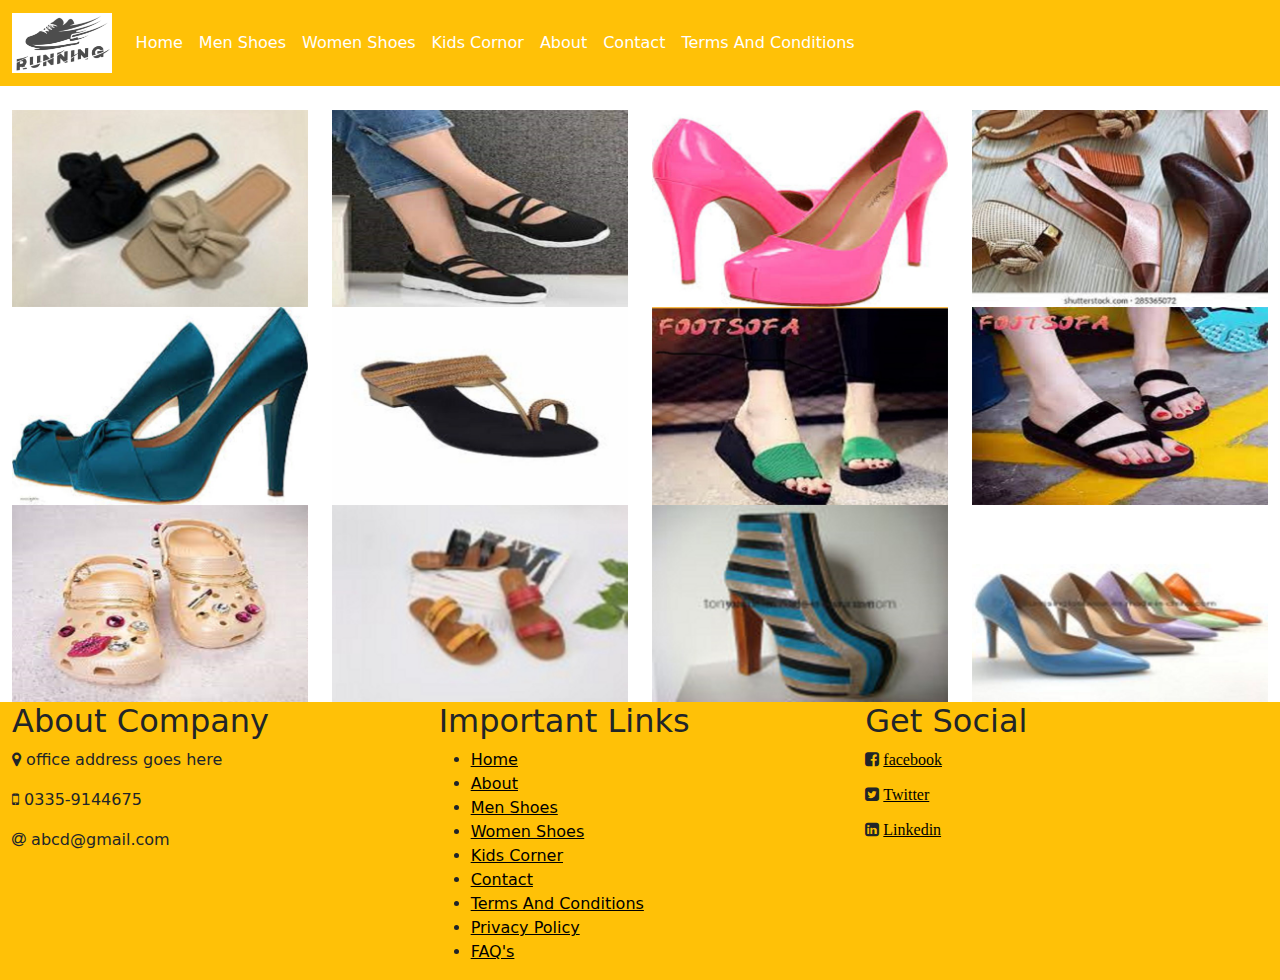
<file: shoes website/women.html>
<!DOCTYPE html>
<html lang="en">

<head>
    <meta charset="UTF-8">
    <meta http-equiv="X-UA-Compatible" content="IE=edge">
    <meta name="viewport" content="width=device-width, initial-scale=1.0">
    
    <link rel="stylesheet" href="assets/css/bootstrap.min.css" />
    <link rel="stylesheet" href="https://cdnjs.cloudflare.com/ajax/libs/font-awesome/4.7.0/css/font-awesome.css" />
    
    <link rel="stylesheet" href="assets/css/default.css">
    
    
    <script src="assets/js/bootstrap.bundle.min.js"></script>
    <title>Shoes Website</title>
</head>

<body>
    <!-- menus starts here -->
    <nav class="navbar navbar-expand-sm bg-warning navbar-dark">
  <div class="container-fluid">
    <a class="navbar-brand" href="index.html">
      <img src="assets/images/logo.jpg" height="60" />
      </a>
    <button class="navbar-toggler" type="button" data-bs-toggle="collapse" data-bs-target="#collapsibleNavbar">
      <span class="navbar-toggler-icon"></span>
    </button>
    <div class="collapse navbar-collapse" id="collapsibleNavbar">
      <ul class="navbar-nav">
        <li class="nav-item">
          <a class="nav-link" href="index.html">Home</a>
        </li>
        <li class="nav-item">
          <a class="nav-link" href="men.html">Men Shoes</a>
        </li>
        <li class="nav-item">
          <a class="nav-link" href="women.html">Women Shoes</a>
        </li>
          
          <li class="nav-item">
          <a class="nav-link" href="kids-corner.html">Kids Cornor</a>
        </li>
          
          <li class="nav-item">
          <a class="nav-link" href="about.html">About</a>
        </li>
          <li class="nav-item">
          <a class="nav-link" href="contact.html">Contact</a>
          </li>
          <li class="nav-item">
            <a class="nav-link" href="terms.html">Terms And Conditions</a>
        </li>

          
      </ul>
    </div>
  </div>
</nav>
<!-- menus ends here -->
    
    <!-- main content area start-->
    <div class="container-fluid">
        <div class="clearfix">&nbsp;</div>
        <div class="row" style="min-height: 400px; overflow: hidden;">
            <div class="col-xl-3 col-lg-3 col-md-4 col-sm-6 col-12 d-grade">
                <img src="assets/images/1 pick.jpg" class="img-fluid" />
            </div>
            
            
            <div class="col-xl-3 col-lg-3 col-md-4 col-sm-6 col-12 d-grade">
                <img src="assets/images/2 pick.jpg" class="img-fluid" />
            </div>
            
            <div class="col-xl-3 col-lg-3 col-md-4 col-sm-6 col-12 d-grade">
                <img src="assets/images/3 pick.jpg" class="img-fluid" />
            </div>
            
            <div class="col-xl-3 col-lg-3 col-md-4 col-sm-6 col-12 d-grade">
                <img src="assets/images/4 pick.jpg" class="img-fluid" />
            </div>
            
            <div class="col-xl-3 col-lg-3 col-md-4 col-sm-6 col-12 d-grade">
                <img src="assets/images/5 pick.jpg" class="img-fluid" />
            </div>
            
            <div class="col-xl-3 col-lg-3 col-md-4 col-sm-6 col-12 d-grade">
                <img src="assets/images/6 pick.jpg" class="img-fluid" />
            </div>
            
            <div class="col-xl-3 col-lg-3 col-md-4 col-sm-6 col-12 d-grade">
                <img src="assets/images/7 pick.jpg" class="img-fluid" />
            </div>
            <div class="col-xl-3 col-lg-3 col-md-4 col-sm-6 col-12 d-grade">
                <img src="assets/images/8 pick.jpg" class="img-fluid" />
            </div>
            
            
            <div class="col-xl-3 col-lg-3 col-md-4 col-sm-6 col-12 d-grade">
                <img src="assets/images/9 pick.jpg" class="img-fluid" />
            </div>
            
            <div class="col-xl-3 col-lg-3 col-md-4 col-sm-6 col-12 d-grade">
                <img src="assets/images/10 pick.jpg" class="img-fluid" />
            </div>
            
            <div class="col-xl-3 col-lg-3 col-md-4 col-sm-6 col-12 d-grade">
                <img src="assets/images/11 pick.jpg" class="img-fluid" />
            </div>
            
            <div class="col-xl-3 col-lg-3 col-md-4 col-sm-6 col-12 d-grade">
                <img src="assets/images/12 pick.jpg" class="img-fluid" />
            </div>
            
        </div>
    </div>
    <!-- main content area ends-->
    
    
    <!-- footer-->
    <div class="container-fluid bg-warning footer">
        <div class="row">
            <div class="col-xl-4 col-lg-4 col-sm-4 col-md-4 col-12">
                <h2>About Company</h2>
                
                 <p class="footer-para"><span class="fa fa-map-marker"></span> office address goes here</p>
                <p class="footer-para"><span class="fa fa-mobile"></span> 0335-9144675</p>
                <p class="footer-para"><span class="fa fa-at"></span> abcd@gmail.com</p>
                
            </div>
            
            <div class="col-xl-4 col-lg-4 col-sm-4 col-md-4 col-12">
                <h2>Important Links</h2>
                
                <ul>
                    <li><a href="index.html">Home</a></li>
                    <li><a href="about.html">About</a></li>
                    <li><a href="men.html">Men Shoes</a></li>
                    <li><a href="women.html">Women Shoes</a></li>
                    <li><a href="kids-corner.html">Kids Corner</a></li>
                    <li><a href="contact.html">Contact</a></li>
                    <li><a href="terms.html">Terms And Conditions</a></li>
                    <li><a href="privacy.html">Privacy Policy</a></li>
                    <li><a href="faqs.html">FAQ's</a></li>
                </ul>
                
            </div>
            
            <div class="col-xl-4 col-lg-4 col-sm-4 col-md-4 col-12">
                <h2>Get Social</h2>
                
                 <p class="fa fa-facebook-square">
                    <a href="">facebook</a>
                </p>
                <br>

                <p class="fa fa-twitter-square">
                    <a href="">Twitter</a>
                </p>
                <br>
                <p class="fa fa-linkedin-square">
                    <a href="">Linkedin</a>
                </p>
            </div>
            
        </div>
    </div>
</body>

</html>
</file>
<file: shoes website/assets/css/default.css>
.nav-link {
    color: #FFF;
}

.footer ul li a {
    color: #000;
}

.footer p a {
    color: #000;
}
</file>
<file: jquare/double.css>
body{
    background-image:linear-gradient(to left top,yellow 60%,blue 20%);
    color: ;
}
.one{
    margin: 30px auto;
    width: 900px;
    height: 800px;
    border: 1px solid black;
    border-radius: 50px;
    background-image: linear-gradient(to left top,pink 50%,cyan 50%);
}
two{
    margin: 50px auto;
    width: 800px;
    height: 700px;
    border: 1px solid green;
}
.three{
    width: 300px ;
    height: 500px;
    margin: 30px;
    border: 1px solid whitesmoke;
    border-radius: 50px;
    background-color: green;
}
.left{
 float:left;
}
h1,h4{
    text-align: center;
    color: antiquewhite;
}
.five{
    width: 300px ;
    height: 500px;
    margin: 30px;
    border: 1px solid whitesmoke;
    border-radius: 50px;
    background-color: black;
}
.right{
    float: right;
}
.gm{
    text-align: center;
    color: aliceblue;
    /* text-transform:initial; */
    margin: 10px auto;
}
.ty{
    width: 180px;
    height: 40px;
    border-radius: 50px;
    border: 2px solid yellow;
    margin: 10px;
}
.btn{
    width:150px ;
    height: 60px;
    color: aliceblue;
    border-radius: 50px;
    margin:10px  120px; 
    background-color: blue;
    
}
a{
    margin: 20px;
    color: antiquewhite;
    font-weight: 900;

}
</file>
<file: jquare/form.css>
body{
    background-image:linear-gradient(to left top,red 50%,green 50%);
    color: aliceblue;
}
.pti{
    border: 4px solid white;
    width: 700px ;
    height: 600px;
    margin: 50px auto;
    border-radius: 50px;
    box-shadow:6px 5px 40px white ;

}
h1,h4{
    text-align: center;
   
}
.tble{
    margin: 05px auto;
    border-radius: 80px;
    font-size: 24px;
    font-style: italic;
    width: 250px;
    height: 60px;
}
.tr-ble{
    margin: 5px auto;
    border-radius: 80px;
    font-size: 24px;
    width: 250px;
    height: 60px;
}

.btn{
    margin: 30px 180px;
    border-radius: 80px;
    font-size: 30px;
    width: 180px;
    height: 60px;
    background-color:chartreuse;
    color: aliceblue;
    border: none;
}
</file>
<file: shoes website/assets/css/kids.css>
.nav-link {
    color: #FFF;
}

.footer ul li a {
    color: #000;
}

.footer p a {
    color: #000;
}
</file>
